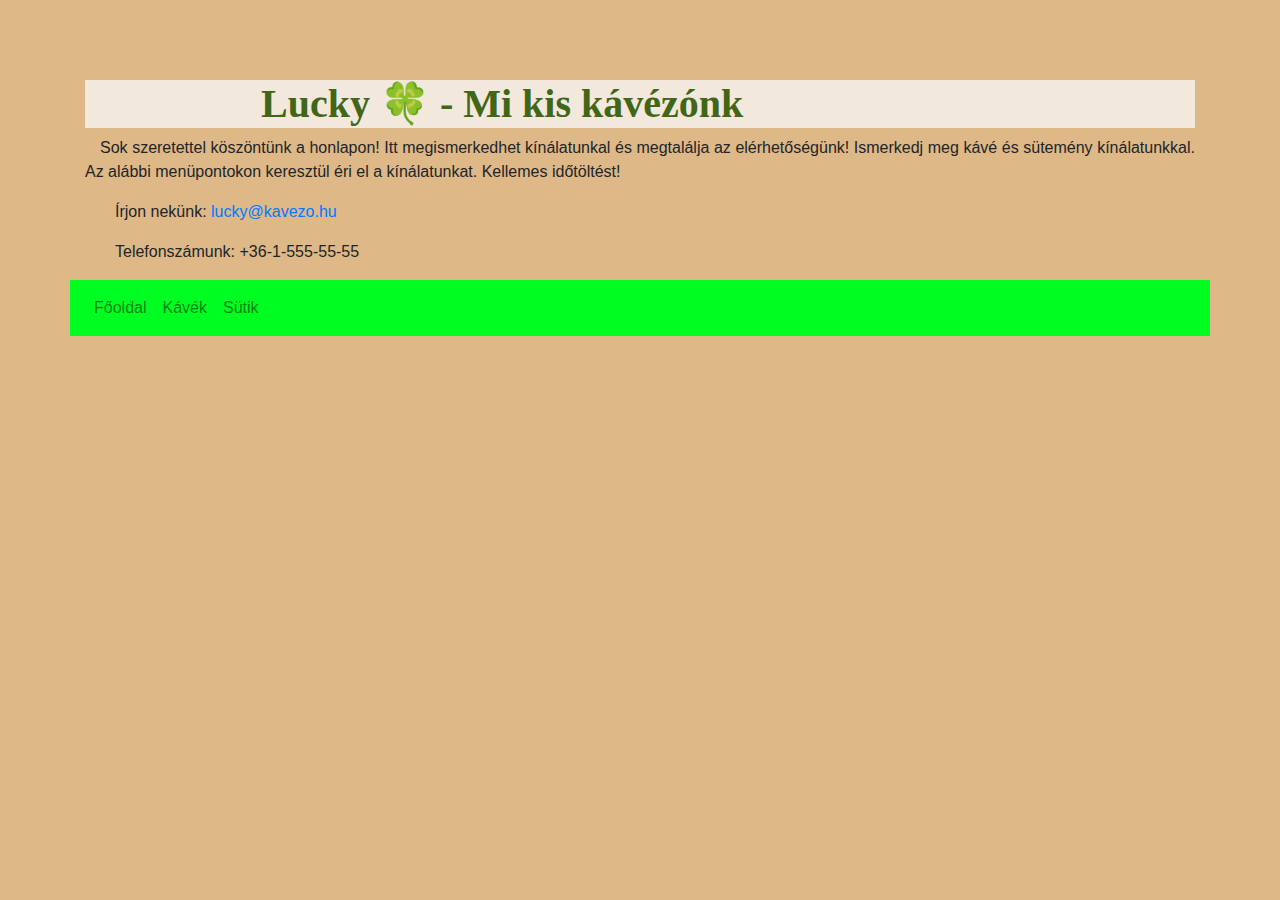
<file: Estoy_jodiendo-main/index.html>
<!DOCTYPE html>
<html lang="en">

<head>
    <meta charset="UTF-8">
    <meta http-equiv="X-UA-Compatible" content="IE=edge">
    <meta name="viewport" content="width=device-width, initial-scale=1.0">
    <title>Lucky</title>
    <link rel="stylesheet" href="bootstrap/css/bootstrap.min.css">
    <link rel="stylesheet" href="stytle.css">
</head>

<body>
    <main class="container ">
        <article class="row">
            <div class="col-12">
                <h1>Lucky &#127808; - Mi kis kávézónk</h1>
                <p>
                    Sok szeretettel köszöntünk a honlapon! Itt megismerkedhet kínálatunkal és megtalálja az
                    elérhetőségünk! Ismerkedj meg kávé és sütemény kínálatunkkal. Az alábbi menüpontokon keresztül éri
                    el a kínálatunkat. Kellemes időtöltést!
                </p>
            </div>
        </article>
        <div class="col-sm-6 col-lg-6">
            <p>Írjon nekünk: <a href="#">lucky@kavezo.hu</a></p>
        </div>
        <div class="col-sm-6 col-lg-6">
            <p>Telefonszámunk: +36-1-555-55-55</p>
        </div>
        </article>
    </main>
    <nav class="container navbar navbar-expand-lg navbar-light">
        <button class="navbar-toggler ml-auto" type="button" data-toggle="collapse" data-target="#navbarNavAltMarkup"
            aria-controls="navbarNavAltMarkup" aria-expanded="false" aria-label="Toggle navigation">
            <span class="navbar-toggler-icon"></span>
        </button>
        <div class="collapse navbar-collapse" id="navbarNavAltMarkup">
            <div class="navbar-nav">
                <a class="nav-link" href="index.html">Főoldal <span class="sr-only">(current)</span></a>
                <a class="nav-link" href="kavek.html">Kávék</a>
                <a class="nav-link" href="sutik.html">Sütik</a>
            </div>
        </div>

    </nav>


</body>

</html>
</file>
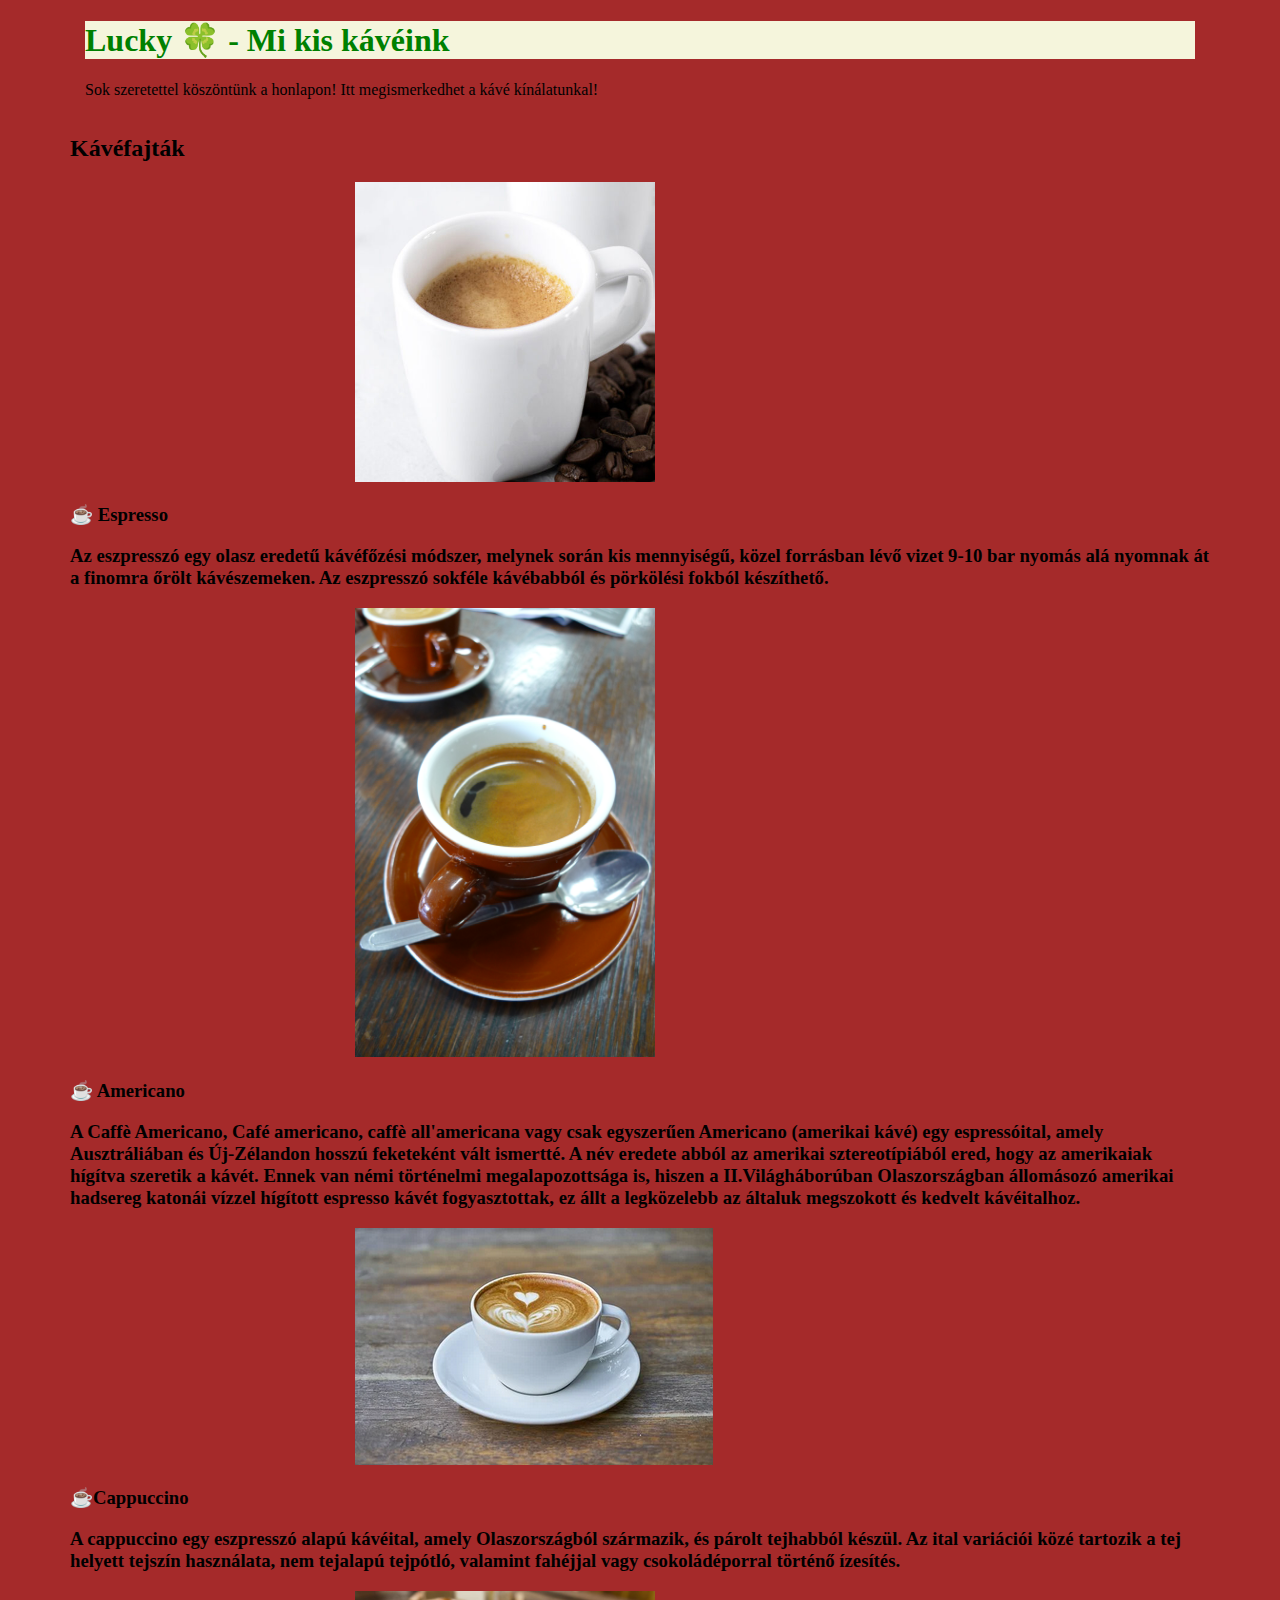
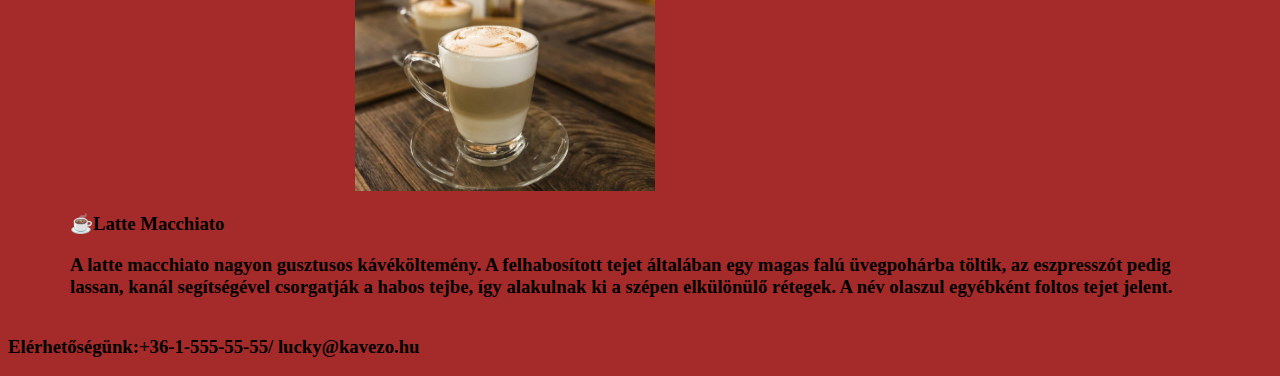
<file: levi/kavek.html>
<!DOCTYPE html>
<html lang="en">

<head>
  <meta charset="UTF-8">
  <meta http-equiv="X-UA-Compatible" content="IE=edge">
  <meta name="viewport" content="width=device-width, initial-scale=1.0">
  <title>Kávék</title>
  <link rel="stylesheet" href="bootstrap/css/bootstrap-grid.css">
  <link rel="stylesheet" href="style.css">

</head>

<body>
  <main class="container ">
    <div class="column">
      <article>
        <h1>Lucky &#127808; - Mi kis kávéink</h1>
        <p>
          Sok szeretettel köszöntünk a honlapon! Itt megismerkedhet a kávé kínálatunkal!
        </p>
    </div>
    </article>
    <article class="row">
      <div class="column">
        <h2 id="leggyakoribb">Kávéfajták</h2>
      </div>
      <div class="column">
        <p style="float:left; width: 23%; margin-right: 2%; margin-bottom: 0.5em;"></p>
        <img src="img/espresso.jpg" alt="espresso" class="img-fluid img-thumbnail" style="width: 300px;" ;>
        <h3>&#9749; Espresso</h3>
        <h3>Az eszpresszó egy olasz eredetű kávéfőzési módszer, melynek során kis mennyiségű, közel forrásban lévő vizet
          9-10 bar nyomás alá nyomnak át a finomra őrölt kávészemeken. Az eszpresszó sokféle kávébabból és pörkölési
          fokból készíthető.</h3>
      </div>
      <div class="column">
        <p style="float:left; width: 23%; margin-right: 2%; margin-bottom: 0.5em;"></p>
        <img src="img/americano.jpg" alt="americano" class="img-fluid img-thumbnail" style="width: 300px;" ;>
        <h3>&#9749; Americano</h3>
        <h3>A Caffè Americano, Café americano, caffè all'americana vagy csak egyszerűen Americano (amerikai kávé) egy
          espressóital, amely Ausztráliában és Új-Zélandon hosszú feketeként vált ismertté. A név eredete abból az
          amerikai sztereotípiából ered, hogy az amerikaiak hígítva szeretik a kávét. Ennek van némi történelmi
          megalapozottsága is, hiszen a II.Világháborúban Olaszországban állomásozó amerikai hadsereg katonái vízzel
          hígított espresso kávét fogyasztottak, ez állt a legközelebb az általuk megszokott és kedvelt kávéitalhoz.
        </h3>
      </div>
      <div class="column">
        <p style="float:left; width: 23%; margin-right: 2%; margin-bottom: 0.5em;"></p>
        <img src="img/cappuccino_k.png" alt="cappuccino" class="img-fluid img-thumbnail" style="width: 300px height 10px;" ;>
        <h3>&#9749;Cappuccino</h3>
        <h3>A cappuccino egy eszpresszó alapú kávéital, amely Olaszországból származik, és párolt tejhabból készül. Az
          ital variációi közé tartozik a tej helyett tejszín használata, nem tejalapú tejpótló, valamint fahéjjal vagy
          csokoládéporral történő ízesítés.</h3>
      </div>
      <div class="column">
        <p style="float:left; width: 23%; margin-right: 2%; margin-bottom: 0.5em;"></p>
        <img src="img/Latte-Macchiato.jpg" alt="latte" class="img-fluid img-thumbnail" style="width:300px" ;>
        <h3>&#9749;Latte Macchiato</h3>
        <h3>A latte macchiato nagyon gusztusos kávéköltemény. A felhabosított tejet általában egy magas falú üvegpohárba
          töltik, az eszpresszót pedig lassan, kanál segítségével csorgatják a habos tejbe, így alakulnak ki a szépen
          elkülönülő rétegek. A név olaszul egyébként foltos tejet jelent.</h3>
      </div>
    </article>
  </main>

  <h3>
    Elérhetőségünk:+36-1-555-55-55/ lucky@kavezo.hu
  </h3>


</body>

</html>
</file>
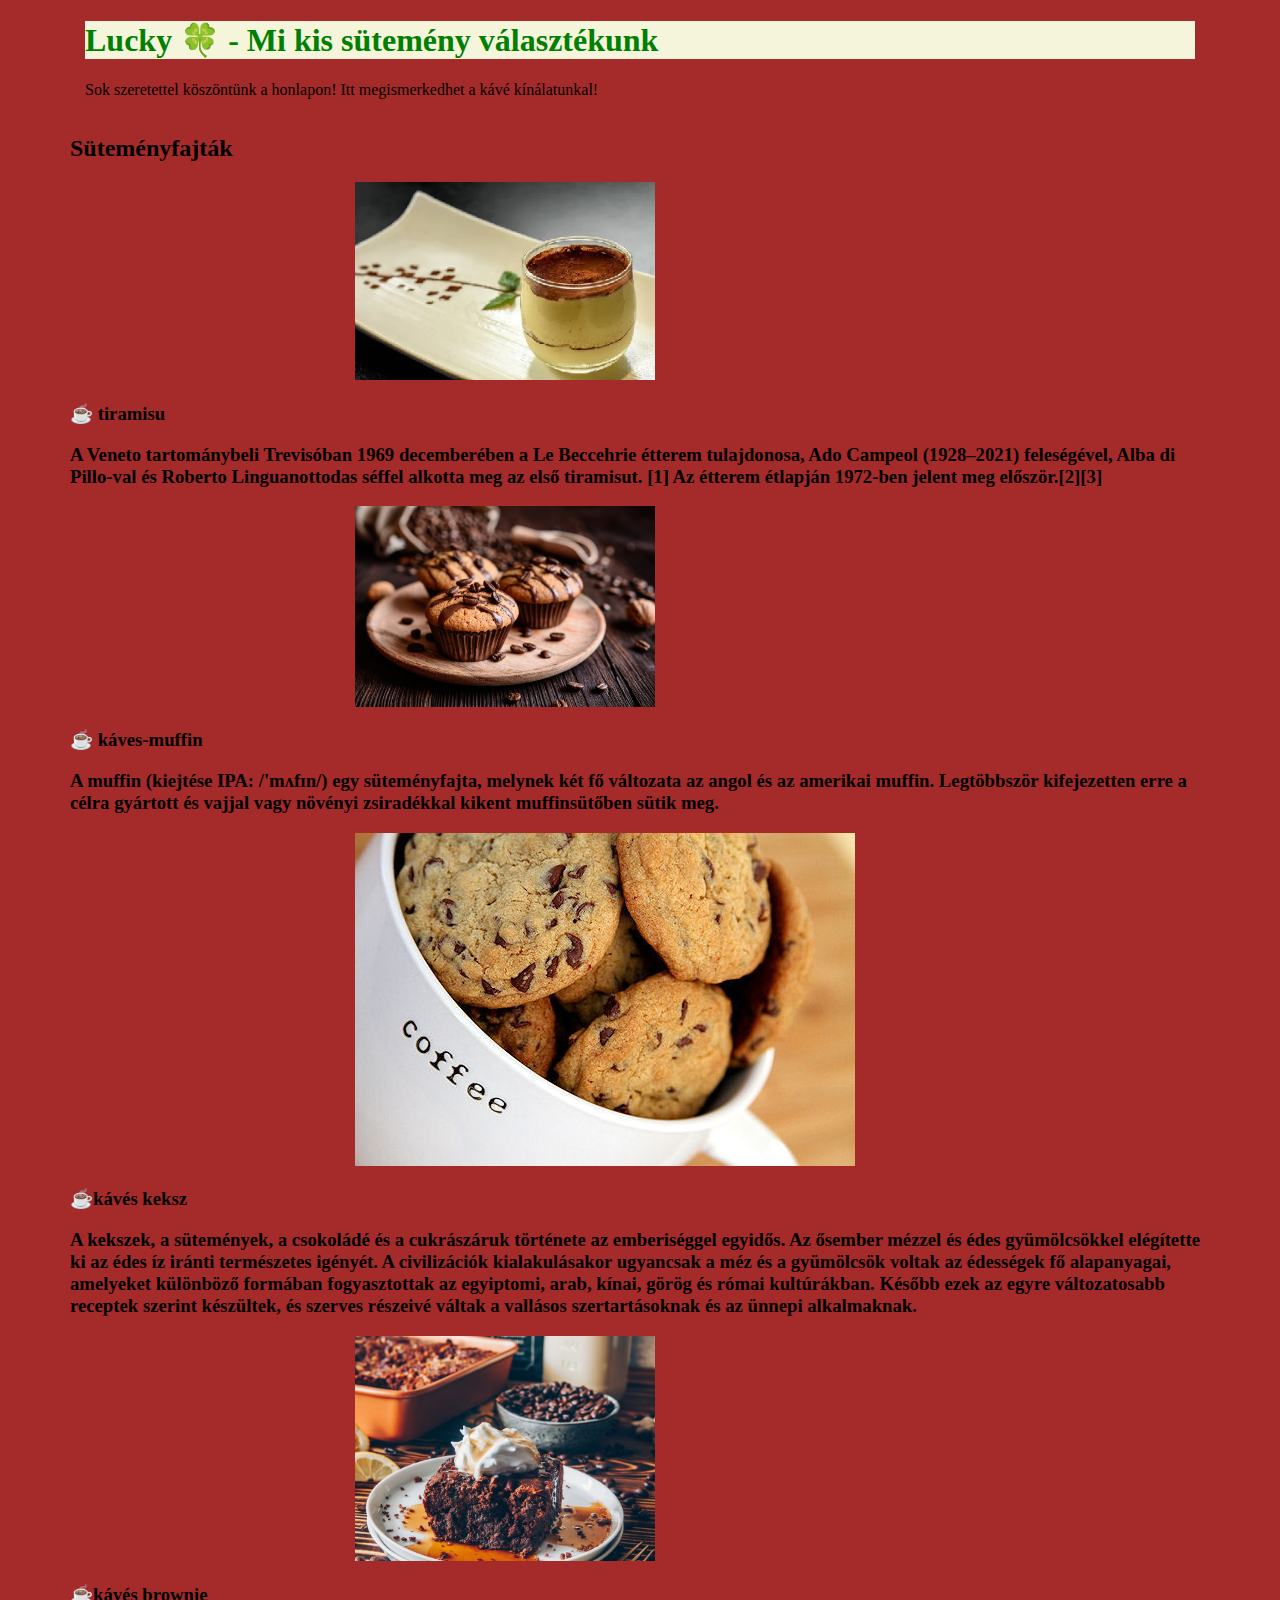
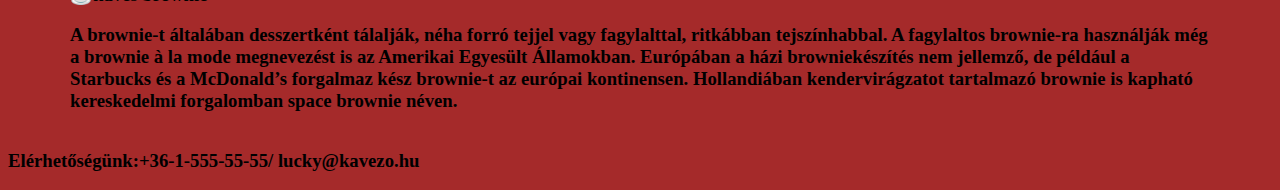
<file: levi/sutik.html>
<!DOCTYPE html>
<html lang="en">

<head>
    <meta charset="UTF-8">
    <meta http-equiv="X-UA-Compatible" content="IE=edge">
    <meta name="viewport" content="width=device-width, initial-scale=1.0">
    <title>Sütik</title>
    <link rel="stylesheet" href="bootstrap/css/bootstrap-grid.css">
    <link rel="stylesheet" href="style.css">

</head>

<body>
    <main class="container ">
        <div class="column">
            <article>
                <h1>Lucky &#127808; - Mi kis sütemény választékunk</h1>
                <p>
                    Sok szeretettel köszöntünk a honlapon! Itt megismerkedhet a kávé kínálatunkal!
                </p>
        </div>
        </article>
        <article class="row">
            <div class="column">
                <h2 id="leggyakoribb">Süteményfajták</h2>
            </div>
            <div class="column">
                <p style="float:left; width: 23%; margin-right: 2%; margin-bottom: 0.5em;"></p>
                <img src="tiramisu_k.png" alt="Tiramisu"class="img-fluid img-thumbnail" style="width: 300px;" ;>
                <h3>&#9749; tiramisu</h3>
                <h3>A Veneto tartománybeli Trevisóban 1969 decemberében a Le Beccehrie étterem tulajdonosa, Ado Campeol
                    (1928–2021) feleségével, Alba di Pillo-val és Roberto Linguanottodas séffel alkotta meg az első
                    tiramisut. [1] Az étterem étlapján 1972-ben jelent meg először.[2][3]

                </h3>
            </div>
            <div class="column">
                <p style="float:left; width: 23%; margin-right: 2%; margin-bottom: 0.5em;"></p>
                <img src="kaves-muffin.jpg" alt="muffin" class="img-fluid img-thumbnail" style="width: 300px;" ;>
                <h3>&#9749; káves-muffin</h3>
                <h3>A muffin (kiejtése IPA: /'mʌfɪn/) egy süteményfajta, melynek két fő változata az angol és az
                    amerikai muffin. Legtöbbször kifejezetten erre a célra gyártott és vajjal vagy növényi zsiradékkal
                    kikent muffinsütőben sütik meg.


                </h3>
            </div>
            <div class="column">
                <p style="float:left; width: 23%; margin-right: 2%; margin-bottom: 0.5em;"></p>
                <img src="Kaves-keksz.jpg" alt="keksz" class="img-fluid img-thumbnail"
                    style="width: 300px height 10px;" ;>
                <h3>&#9749;kávés keksz</h3>
                <h3>A kekszek, a sütemények, a csokoládé és a cukrászáruk története az emberiséggel egyidős. Az ősember
                    mézzel és édes gyümölcsökkel elégítette ki az édes íz iránti természetes igényét. A civilizációk
                    kialakulásakor ugyancsak a méz és a gyümölcsök voltak az édességek fő alapanyagai, amelyeket
                    különböző formában fogyasztottak az egyiptomi, arab, kínai, görög és római kultúrákban. Később ezek
                    az egyre változatosabb receptek szerint készültek, és szerves részeivé váltak a vallásos
                    szertartásoknak és az ünnepi alkalmaknak.</h3>
            </div>
            <div class="column">
                <p style="float:left; width: 23%; margin-right: 2%; margin-bottom: 0.5em;"></p>
                <img src="kaffee-brownies.jpg" alt="brownie" class="img-fluid img-thumbnail" style="width:300px" ;>
                <h3>&#9749;kávés brownie</h3>
                <h3>A brownie-t általában desszertként tálalják, néha forró tejjel vagy fagylalttal, ritkábban
                    tejszínhabbal. A fagylaltos brownie-ra használják még a brownie à la mode megnevezést is az Amerikai
                    Egyesült Államokban. Európában a házi browniekészítés nem jellemző, de például a Starbucks és a
                    McDonald’s forgalmaz kész brownie-t az európai kontinensen. Hollandiában kendervirágzatot tartalmazó
                    brownie is kapható kereskedelmi forgalomban space brownie néven.</h3>
            </div>
        </article>
    </main>

    <h3>
        Elérhetőségünk:+36-1-555-55-55/ lucky@kavezo.hu
    </h3>


</body>

</html>
</file>
<file: Estoy_jodiendo-main/stytle.css>
h1{
    background-color: rgba(248, 248, 248,0.75);
    margin-top: 80px;
    padding-left: 11rem; 
    font-family: Verdana;   
    color: #416618;
    font-weight: bold;
}

h2{    
    margin-top: 10px;    
    color:  #416618;
    border-left: 3px dotted  #416618;
    font-variant: small-caps;
    padding: 5px 15px;
}

h3{    
    font-weight: bold;
    color: #416618;    
    text-align: center;
    font-size: 1.3rem;
    letter-spacing: 1px;
}


li{
    list-style-image: url();
    float: left;
    margin-left: 40px;
}


td,th{
    text-align: center;
}

thead>tr:first-child{    
    letter-spacing: 2px;  
    text-transform: uppercase;  
}

.navbar{
    background-color: #00fd22;
}

p{
    text-align: justify;
    text-indent: 15px;
}
body{background-color: burlywood;
    background-repeat: no-repeat;
    background-attachment: fixed;
    background-position: center;
    background-size: 1000px;}
</file>
<file: levi/style.css>
h1{
    background-color: beige;
    color:green
}
h2{


    background-color:brown;
}
p{ 

    background-color:brown;
}
  img:hover {
   
    animation: shake 0.5s;
  
    animation-iteration-count: infinite;
  }
  body
{ 
    background-color:brown;
}
  @keyframes shake {
    0% { transform: translate(1px, 1px) rotate(0deg); }
    10% { transform: translate(-1px, -2px) rotate(-1deg); }
    20% { transform: translate(-3px, 0px) rotate(1deg); }
    30% { transform: translate(3px, 2px) rotate(0deg); }
    40% { transform: translate(1px, -1px) rotate(1deg); }
    50% { transform: translate(-1px, 2px) rotate(-1deg); }
    60% { transform: translate(-3px, 1px) rotate(0deg); }
    70% { transform: translate(3px, 1px) rotate(-1deg); }
    80% { transform: translate(-1px, -1px) rotate(1deg); }
    90% { transform: translate(1px, 2px) rotate(0deg); }
    100% { transform: translate(1px, -2px) rotate(-1deg); }
  }
</file>
